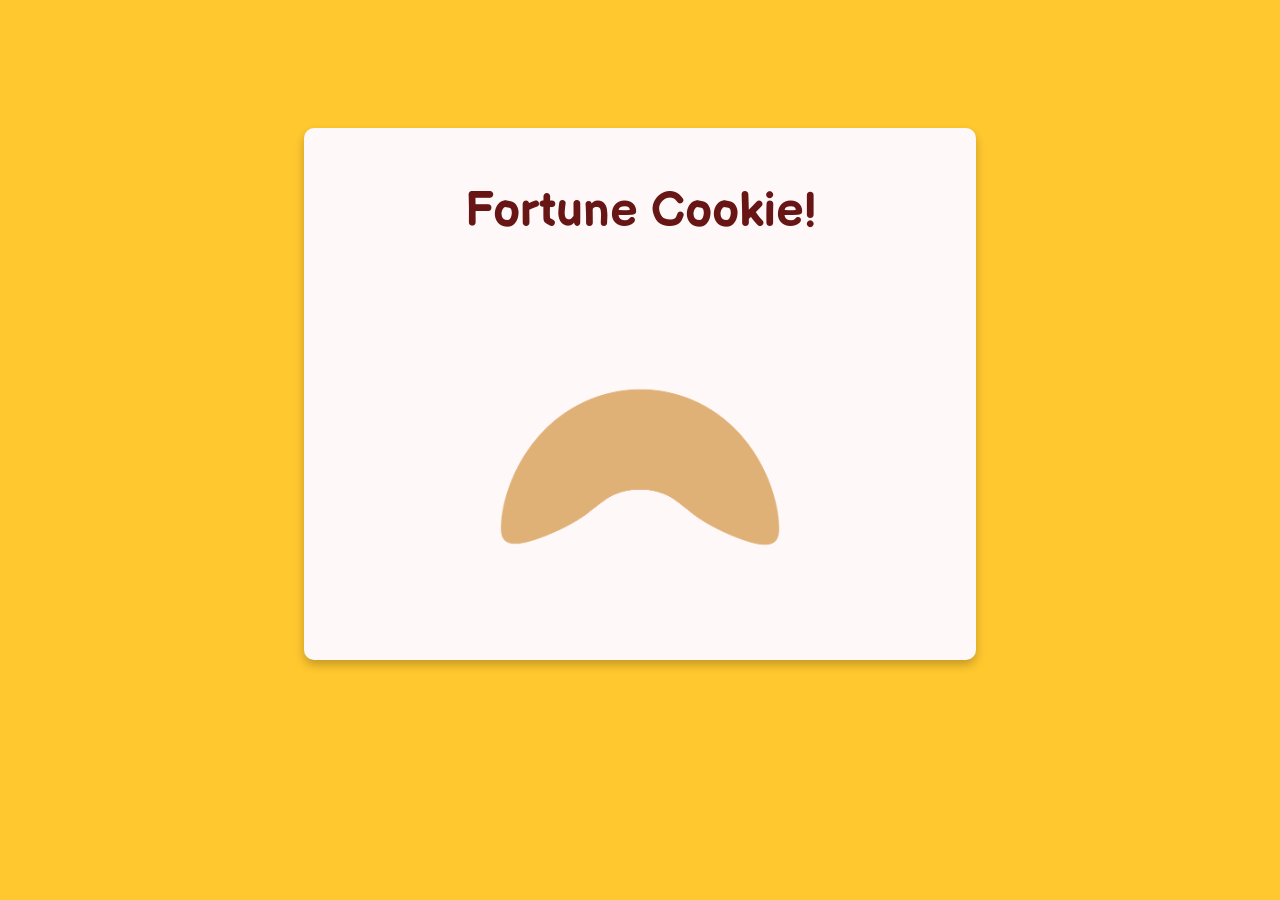
<file: fortune-cookie/fortuneCookie.html>
<!DOCTYPE html>
<html lang="en">
  <head>
    <meta charset="UTF-8" />
    <meta name="viewport" content="width=device-width, initial-scale=1.0" />
    <title>Document</title>
    <link href="./css/style.css" rel="stylesheet" />
  </head>
  <body>
      
    <div class="container">
      <h1>Fortune Cookie!</h1>
      <div class="cookie-box">
        <input type="button" class="cookie image1"></input>
      </div>
      <div class="note">
        <span class="result displaynone">결과입니다!</span>
      </div>
    </div>
    <div class="filter displaynone"></div>


    <script>
        const cookie = document.querySelector('.cookie');
        const filter = document.querySelector('.filter');
        let resultText = document.querySelector('.result');
        

        let result = [
            '외로움의 터널에 끝이 보입니다. 밝은 빛을 만끽하세요.😊', 
            '때론 스스로가 화려한 무대위의 주인공이 되는것도 좋은 일입니다.💃',
            '당신의 꿈은 계속될 것이고, 마침내 이루어 질것입니다.🤸‍♀️',
            '순간을 소중히. Carpe diem.👻',
            '당신의 원하는 만큼의 풍요로운 삶은 그렇게 멀리 있지는 않습니다.🍹',
            '당신에겐 달콤한 휴식이 필요한 때입니다. 일상에서 벗어나 자유를 만끽하세요.☕',
            '기회는 그렇게 자주 찾아오지 않는답니다. 당신에게 온 기회를 최대한 이용하세요.🏃‍♀️',
            '새로운 각도에서 사물들을 바라볼 때 당신은 보다 자유롭게 될 것입니다.👓',
            '잠시동안 곤란을 겪거나 멈추어 있는것은 그 나름대로의 가치가 있는 것입니다.👽',
            '이상을 현실로 바꿀 수 있도록 창조력과 숙련된 솜씨를 발휘해 보세요.🎨'
            ]


        let randomItem = result[Math.floor(Math.random()*result.length)];
        let count = 0

        function clickHandler() {
            count = count + 1;
            console.log(count)

            if (count > 10) {
                cookie.classList.remove('image1')
                cookie.classList.add('image2')
            } if (count > 20) {
                cookie.classList.remove('image2')
                cookie.classList.add('image3')
                filter.classList.toggle('displaynone')
                resultText.classList.toggle('displaynone')
                resultText.innerHTML = randomItem
            }
        }
        cookie.addEventListener('click', clickHandler)
    </script>
  </body>
</html>
</file>
<file: fortune-cookie/css/style.css>
@import url('https://fonts.googleapis.com/css2?family=Balsamiq+Sans:wght@400;700&display=swap');

* {
  padding: 0;
}

body {
  height: 100%;
  margin: 0;
  background-color: rgb(255, 200, 47);
  display: flex;
  align-items: center;
  justify-content: center;
  margin: 10% 0;
  overflow: hidden;
}

.container {
  width: 50%;
  height: 500px;
  background-color: rgb(255, 248, 248);
  display: flex;
  flex-direction: column;
  align-items: center;
  justify-content: space-around;

  box-shadow: 0px 5px 10px rgba(0, 0, 0, 0.224);
  border-radius: 10px;
  padding: 1em;
}

h1 {
  font-family: 'Balsamiq Sans', cursive;
  font-size: 3em;
  color: rgb(103, 21, 21);
}

@keyframes cookieBoom {
  to {
    transform: scale(1.1);
  }
}

@keyframes result-note-ani {
  from {
    opacity: 0;
    transform: translateY(-200%);
  }
  to {
    opacity: 1;
    transform: translateY(-70%);
  }
}

@keyframes result-cookie-ani {
  from {
    opacity: 0;
    transform: scale(0);
  }
  to {
    opacity: 100%;
    transform: scale(1.3);
  }
}

.cookie-box {
  display: flex;
  width: 300px;
  height: 350px;
  position: relative;
}

.cookie {
  width: 100%;
  height: 100%;
  background-size: contain;
  background-repeat: no-repeat;
  background-color: transparent;
  border: none;
  outline: none;
  transform: scale(1);
  margin-top: 30px;
}
.note {
  z-index: 1;
  position: absolute;
  display: flex;
  background-color: white;
  box-shadow: 1px 1px 10px rgba(0, 0, 0, 0.673);
  border-radius: 10px;
  max-width: 50%;
  height: 120px;
  justify-content: center;
  align-items: center;
  animation: 1s result-note-ani forwards;
}

.result {
  color: black;
  padding: 3em;
}

.image1 {
  background-image: url(../images/first.png);
}

.image2 {
  background-image: url(../images/second.png);
}

.image3 {
  background-image: url(../images/third.png);
  animation: result-cookie-ani 1s forwards cubic-bezier(0.25, 0.1, 0.65, 1.71);
}

.image1:hover,
.image2:hover {
  animation: cookieBoom 1s linear infinite alternate;
}

.filter {
  position: absolute;
  width: 100%;
  min-height: 200%;
  background-color: black;
  opacity: 0.4;
}

.displaynone {
  display: none;
}

@media (max-width: 800px) {
  .cookie-box {
    width: 150px;
    height: 250px;
  }
}
</file>
